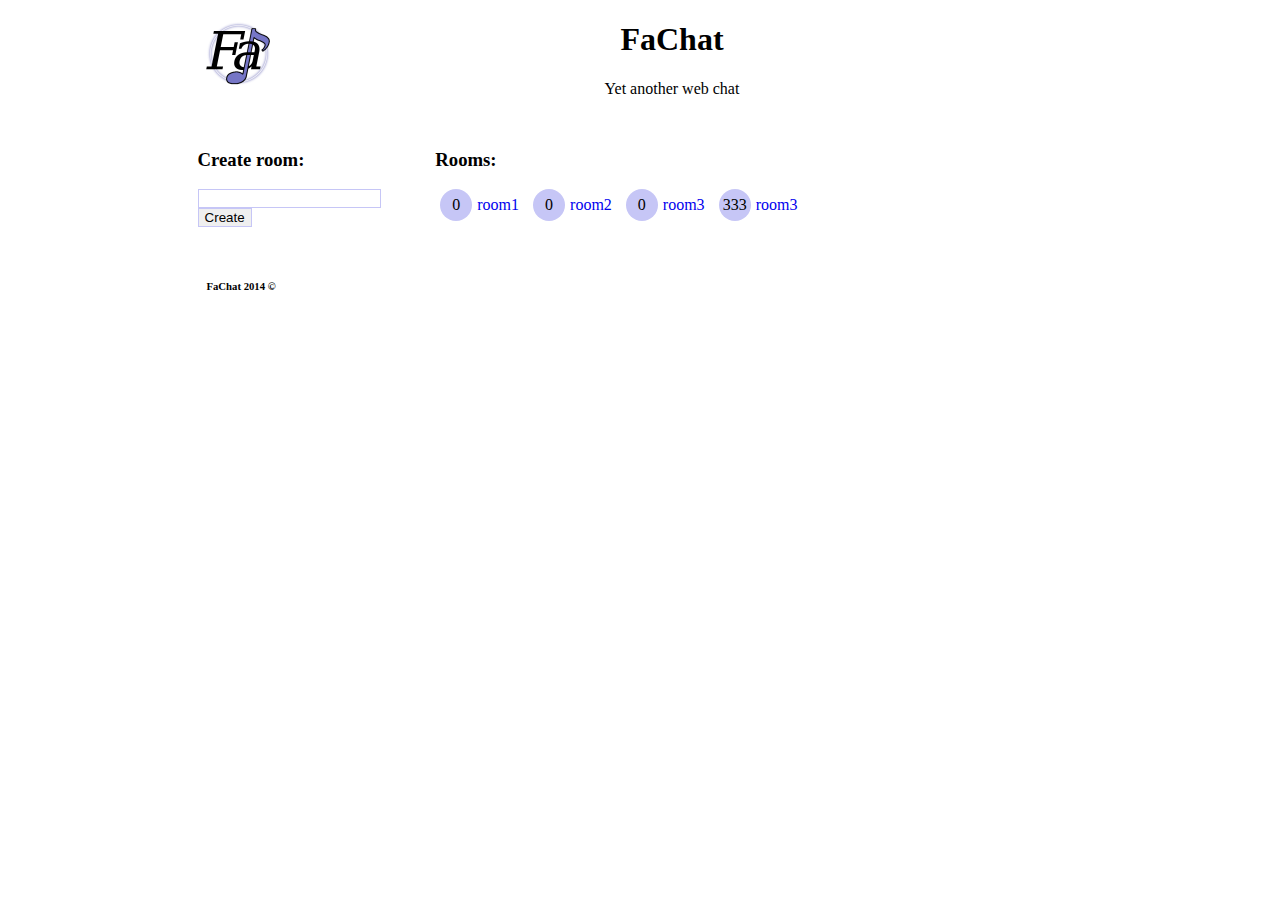
<file: www/index.html>
<!DOCTYPE html>
<html>
<head>
<meta charset="utf-8">
<meta name="viewport" content="initial-scale=1.0, user-scalable=no, width=device-width" />
<link rel="stylesheet" type="text/css" href="index.css">
<title>FaChat</title>
</head>
<body>
<div id="wrapper">
<header>
  <a href="/">
  <img id="logo" alt="logo" src="logo.png"/>
  </a>
  <h1>FaChat</h1>
  <div id="disc">Yet another web chat</div>
</header>



<div id="rooms">
 <h3>Rooms:</h3>
        <div class="room">
            <a href="/0">
                <div class="roomIcon">0</div>
                <div class="roomTitle">room1</div>
            </a>
        </div>
        <div class="room">
            <a href="/0">
                <div class="roomIcon">0</div>
                <div class="roomTitle">room2</div>
            </a>
        </div>
        <div class="room">
            <a href="/0">
                <div class="roomIcon">0</div>
                <div class="roomTitle">room3</div>
            </a>
        </div>
        <div class="room">
            <a href="/0">
                <div class="roomIcon">333</div>
                <div class="roomTitle">room3</div>
            </a>
        </div>
</div>

<div id="create">
  <h3>Create room:</h3>
      <input type="text" id="room_field" size="20" maxlength="20" pattern="\w+" style="border: 1px solid #c6c6f6;" />
      <button onclick="window.location=document.getElementById('room_field').value;" style="border: 1px solid #c6c6f6;">Create</button>
</div>

<footer>
  <h6>FaChat 2014 &copy</h6>
</footer>
</div>
</body>
</html>
</file>
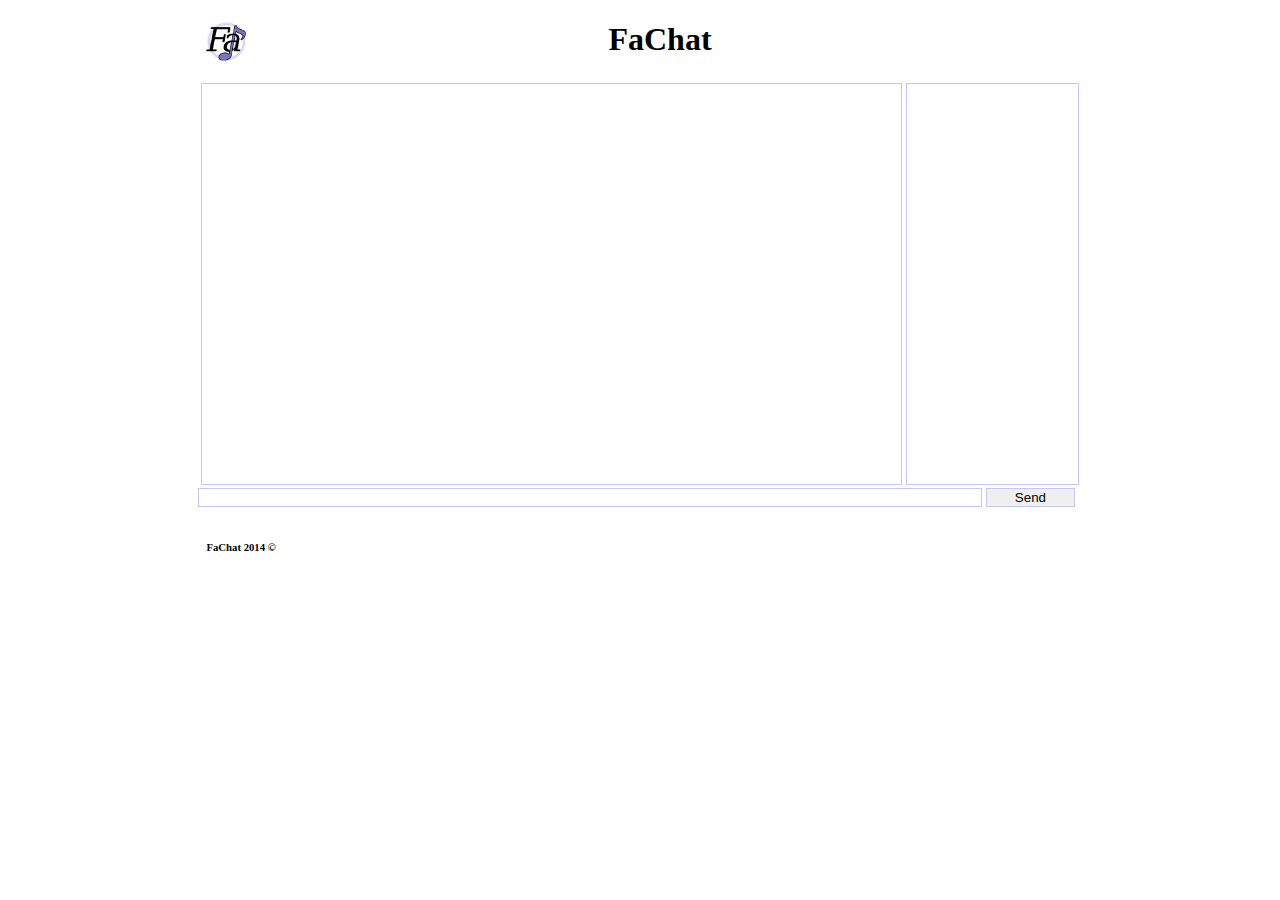
<file: www/room.html>
<!DOCTYPE html>
<html>
<head>
<meta charset="utf-8">
<link rel="stylesheet" type="text/css" href="room.css">
<title>FaChat</title>
</head>
<body>
<div id="wrapper">
<header>
  <a href="/">
  <img id="logo" alt="logo" src="logo.png"/>
  </a>
  <h1>FaChat</h1>
</header>

  <table>
   <tr>
     <td style="width: 80%;">
     <div id="board">
        </div>
     </td>
     <td>
         <div id="roster">
         </div>
     </td>     
   </tr>
  </table>  
  <input type="text" id="txt_field" spellcheck="true" />
  <input type="button" id="send_button" value="Send" onclick="send();" />


<footer>
  <h6>FaChat 2014 &copy</h6>
</footer>
</div>
</body>
</html>
</file>
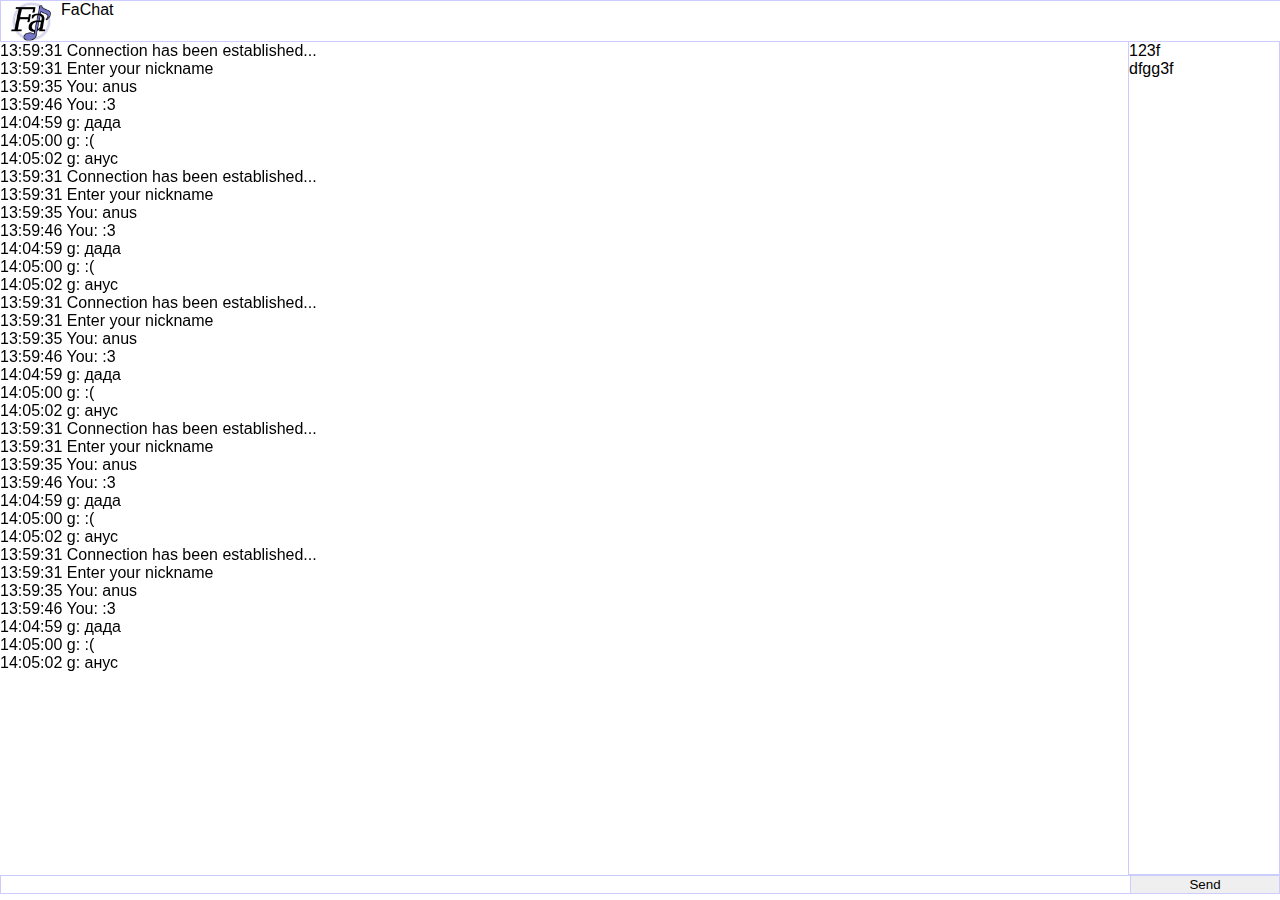
<file: www/temp.html>
<!DOCTYPE html>
<html>
<head>
<meta charset="utf-8">
<meta name="viewport" content="initial-scale=1.0, user-scalable=no, width=device-width" />
<link rel="stylesheet" href="static/room.css">
<title>{{ room }}</title>
</head>
<body>
<div id="wrapper">
<header>
  <a href="/">
  <img id="logo" alt="logo" src="static/logo.png"/>
  </a>
  FaChat
</header>
<div id="roster">
  <div>123f</div><div>dfgg3f</div>
         </div>
  <div id="sender">       
  <input type="text" id="txt_field" spellcheck="true" />
  <input type="button" id="send_button" value="Send" onclick="send();" />
  </div>
  <div id="board">
  <div>13:59:31 Connection has been established...</div><div>13:59:31 Enter your nickname</div><div>13:59:35 You: anus</div><div>13:59:46 You: :3</div><div>14:04:59 g: дада</div><div>14:05:00 g: :(</div><div>14:05:02 g: анус</div>
  <div>13:59:31 Connection has been established...</div><div>13:59:31 Enter your nickname</div><div>13:59:35 You: anus</div><div>13:59:46 You: :3</div><div>14:04:59 g: дада</div><div>14:05:00 g: :(</div><div>14:05:02 g: анус</div>
  <div>13:59:31 Connection has been established...</div><div>13:59:31 Enter your nickname</div><div>13:59:35 You: anus</div><div>13:59:46 You: :3</div><div>14:04:59 g: дада</div><div>14:05:00 g: :(</div><div>14:05:02 g: анус</div>
  <div>13:59:31 Connection has been established...</div><div>13:59:31 Enter your nickname</div><div>13:59:35 You: anus</div><div>13:59:46 You: :3</div><div>14:04:59 g: дада</div><div>14:05:00 g: :(</div><div>14:05:02 g: анус</div>
      <div>13:59:31 Connection has been established...</div><div>13:59:31 Enter your nickname</div><div>13:59:35 You: anus</div><div>13:59:46 You: :3</div><div>14:04:59 g: дада</div><div>14:05:00 g: :(</div><div>14:05:02 g: анус</div>
  </div>
</div>
</body>
</html>
</file>
<file: www/index.css>
#logo {
	//z-index: -1;
  float: left;
	//position:relative;
	width: 15%;
	//margin-right: 20%;
	max-width: 64px;
}

#wrapper {
  margin-right: auto;
  margin-left: auto;
  width: 70%;
  min-width: 240px;
}

@media screen and (max-width: 800px){
  #wrapper {
  width: 90%;
  }
}  
header {
margin-right: 1%;
margin-left: 1%;
width: 98%;
position:relative;
text-align:center;
}
#rooms {
display: inline-block;
margin-top: 32px;
padding-right: 1%;
margin-right: 1%;
margin-left: 1%;
//float: left;
width: 60%;
min-width: 220px;
}
#create {
margin-top: 32px;
margin-right: 1%;
//margin-left: 1%;
float: left;
//float: right;
width: 220px;
}
footer {
float: left;
margin-top: 20px;
margin-right: 1%;
margin-left: 1%;
clear: both;
width: 98%;
}
div.room{
display:inline-block;
margin-left: 5px;
margin-right: 5px;
margin-bottom: 10px;
}
div.roomIcon{
float:left;
border-radius: 100%;
background-color: #c6c6f6;
width:32px;
height:32px;
text-align:center;
padding:-30px;
vertical-align: middle;
line-height: 32px;
color: black;
}
div.roomTitle{
float:left;
line-height: 32px;
height:32px;
margin-left: 5px;
}

#board {
	border: 1px solid #ccc;
//display: inline-block;
margin-top: 32px;
padding-right: 1%;
margin-right: 1%;
margin-left: 1%;
float: left;
width: 50%;
//height: 60%;
min-height: 300px;
min-width: 220px;
}
#roster {
	border: 1px solid #ccc;
display: inline-block;
margin-top: 32px;
margin-right: 1%;
//margin-left: 1%;
//float: right;
width: 20%;
min-width: 100px;
min-height: 300px;
}
</file>
<file: www/room.css>
#logo {
  float: left;
  //position:relative;
  width: 15%;
  //margin-right: 20%;
  max-width: 40px;
}

#wrapper {
  margin-right: auto;
  margin-left: auto;
  width: 70%;
  //height: 90%;
  min-width: 240px;
}
@media screen and (max-width: 800px){
  #wrapper {
  width: 90%;
  }
  h1{
    font-size: 16pt;
  }
  table{
    height: 200px;
  } 
} 
header {
margin-right: 1%;
margin-left: 1%;
width: 98%;
position:relative;
text-align:center;
}
footer {
float: left;
margin-top: 1%;
margin-right: 1%;
margin-left: 1%;
clear: both;
width: 98%;
}
#board {
border: 1px solid #c6c6f6;
overflow: auto;
height: 400px;
}
#roster {
border: 1px solid #c6c6f6;
height: 400px;
overflow: auto;
//height: 100%;
}
table {
  width: 100%;
  //height: 800px;
}
#txt_field{
	border: 1px solid #c6c6f6;
	width: 88%;
}
#send_button{
  border: 1px solid #c6c6f6;
  width: 10%;
  min-width: 50px;
}
html, body{
    height: 90%;
}
</file>
<file: www/static/room.css>
#logo {
  float: left;
  margin-left: 10px;
  margin-right: 10px;
  width: 40px;
}

#wrapper {
	height: 100%;
  margin-right: auto;
  margin-left: auto;
  min-width: 240px;
}
header {
position: fixed;
border: 1px solid #ccf;
background-color: #fff;
height: 40px;
width: 100%;
z-index: 1;
}
#board {
position: fixed;
//border: 1px solid #ccf;
overflow: auto;
top: 42px;
bottom: 25px;
left: 0px;
right: 152px;
}
#roster {
position: fixed;
background-color: #fff;
right: 0px;
top: 41px;
bottom: 25px;
width: 150px;
z-index: 1;
border: 1px solid #ccf;
overflow: auto;
}
#sender {
position: fixed;
background-color: #fff;
bottom: 0px;
height: 25px;
width: 100%;
z-index: 1;
}
#txt_field {
	position: fixed;
	border: 1px solid #ccf;
	left: 0;
	right: 150px;
	width: calc(100% - 152px);
}
#send_button {
	position: fixed;
	right: 0;
  border: 1px solid #ccf;
  width: 150px;
}
html,
body {
    height: 100%;
    font-size: 100%;
    margin: 0;
    font-family: sans-serif;
}
@media screen and (max-width: 400px) {
  #roster,
  #send_button {
   visibility: collapse;
  }
  #board {
    right: 0;
  }
  #txt_field {
    width: 100%;
  }
}
</file>
